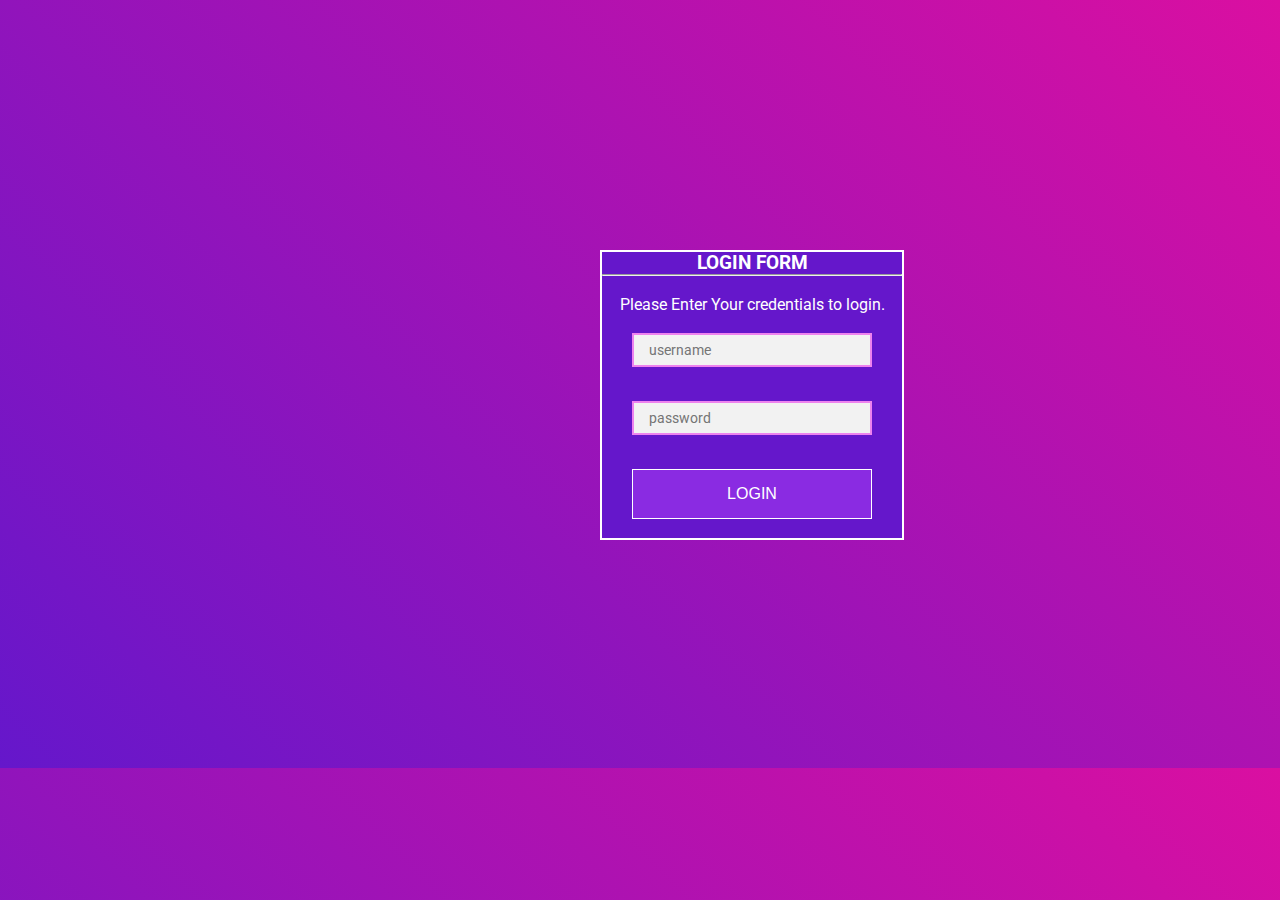
<file: index.html>
<!DOCTYPE html>
<html lang="en">

<head>
    <meta charset="UTF-8">
    <meta name="viewport" content="width=device-width, initial-scale=1.0">
    <title>Login</title>

</head>

<body>
    <!-- CSS -->
    <link rel="stylesheet" href="style.css">
    <div class="container">

        <div id="login-page">

            <div class="login">
                <h3>LOGIN FORM</h3><hr><br>
                <p>Please Enter Your credentials to login.</p>
               
               <br>
                <form id="login-form">
                    <div class="form-group">
                        <input type="text" class="form-control" id="username" placeholder="username" required>
                    </div><br>
                    <div class="form-group">
                        <input type="password" class="form-control" placeholder="password" id="password" required>
                    </div><br>
                    <button  type="submit"
                        class="btn btn-primary">LOGIN</button><br><br>
                </form>
            </div>
        </div>
    </div>
    <br><br><br><br><br><br><br><br><br><br><br><br>

    <script src="script.js"></script>
</body>

</html>
</file>
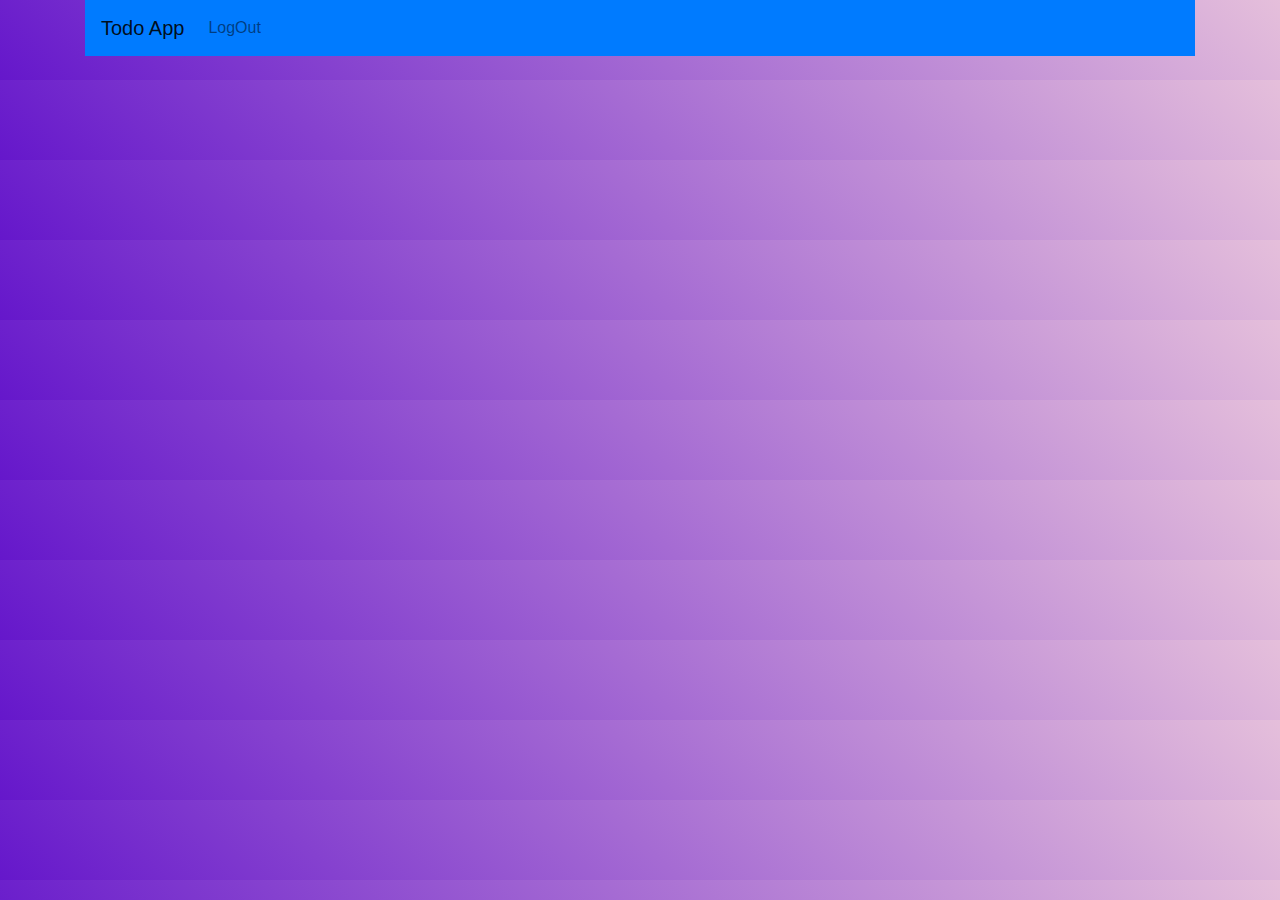
<file: todo.html>
<!DOCTYPE html>
<html lang="en">

<head>
    <meta charset="UTF-8">
    <meta name="viewport" content="width=device-width, initial-scale=1.0">
    <title>Todo List</title>
    <link rel="stylesheet" href="https://stackpath.bootstrapcdn.com/bootstrap/4.5.2/css/bootstrap.min.css">
</head>

<body>
    <!-- CSS -->
    <link rel="stylesheet" href="todo.css">
    <div class="container">
        <div id="main-page">
            <nav class="navbar navbar-expand-lg navbar-light bg-primary">
                <a class="navbar-brand" href="#">Todo App</a>
                <div class="collapse navbar-collapse" id="navbarNav">
                    <ul class="navbar-nav">
                        <li class="nav-item">
                            <a class="nav-link" href="index.html" id="logout-link">LogOut</a>
                        </li>
                    </ul>
                </div>
            </nav>

            <div id="todo-list" class="mt-4">
                <!-- Todo list will be displayed here -->
            </div>
        </div>
    </div>

    <script src="todo.js"></script>
</body>

</html>
</file>
<file: style.css>
@import url(https://fonts.googleapis.com/css?family=Roboto:300);
*{
    margin: 0;
    padding: 0;
}
body {
  background-color: #bec6ed;
  background-image:  linear-gradient(45deg,#6517cb,#da0fa1);
  font-family: "Roboto", sans-serif;
  -webkit-font-smoothing: antialiased;
  -moz-osx-font-smoothing: grayscale;
}
.container {
  position: relative;
  z-index: 1;
  max-width: 300px;
  margin-top:250px;
  margin-left: 600px;
  background:white;
  border: 2px solid white;
  
  text-align: center;
}


.container #login-page .login{
    /* border: 3px solid red; */
    color: white;
    background-color: #6517cb;
}
.container #login-page .login button {
 
  border: none;
  color: white;
  width: 80%;
  background-color: blueviolet;
  padding: 15px 32px;
  text-align: center;
  text-decoration: none;
  display: inline-block;
  font-size: 16px;
  border: 1px solid white;
}
.container #login-page .login input {
  width: 80%;
  height: 25px;
  font-family: "Roboto", sans-serif;
  outline: 0;
  background: #f2f2f2;
  border: 1px solid white;
  margin: 0 0 15px;
  padding: 15px;
  box-sizing: border-box;
  font-size: 14px;
  border: 2px solid violet;
}
</file>
<file: todo.css>
body {
  background-color: #bec6ed;
  background-image:  linear-gradient(45deg,#6517cb,#e5bfdb);
  font-family: "Roboto", sans-serif;
  -webkit-font-smoothing: antialiased;
  -moz-osx-font-smoothing: grayscale;
}
</file>
